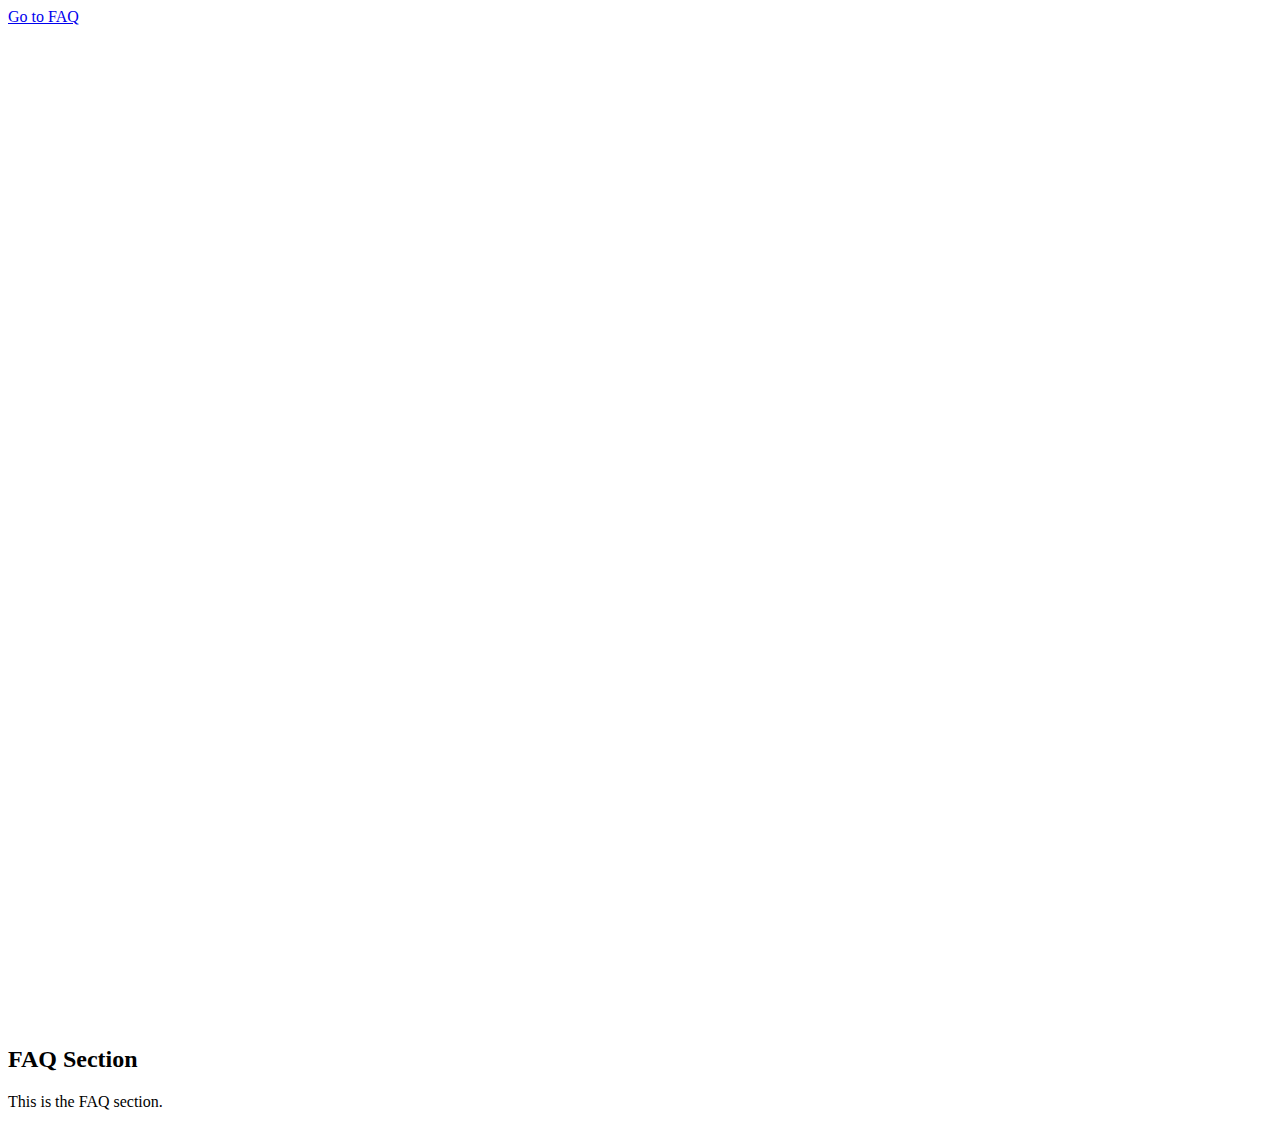
<file: test.html>
<!DOCTYPE html>
<html lang="en">
<head>
    <meta charset="UTF-8">
    <meta name="viewport" content="width=device-width, initial-scale=1.0">
    <title>Document</title>
</head>
<body>
    <a href="#faq">Go to FAQ</a>

<div style="height: 1000px;"></div> <!-- just for scrolling -->

<h2 id="faq">FAQ Section</h2>
<p>This is the FAQ section.</p>

</body>
</html>
</file>
